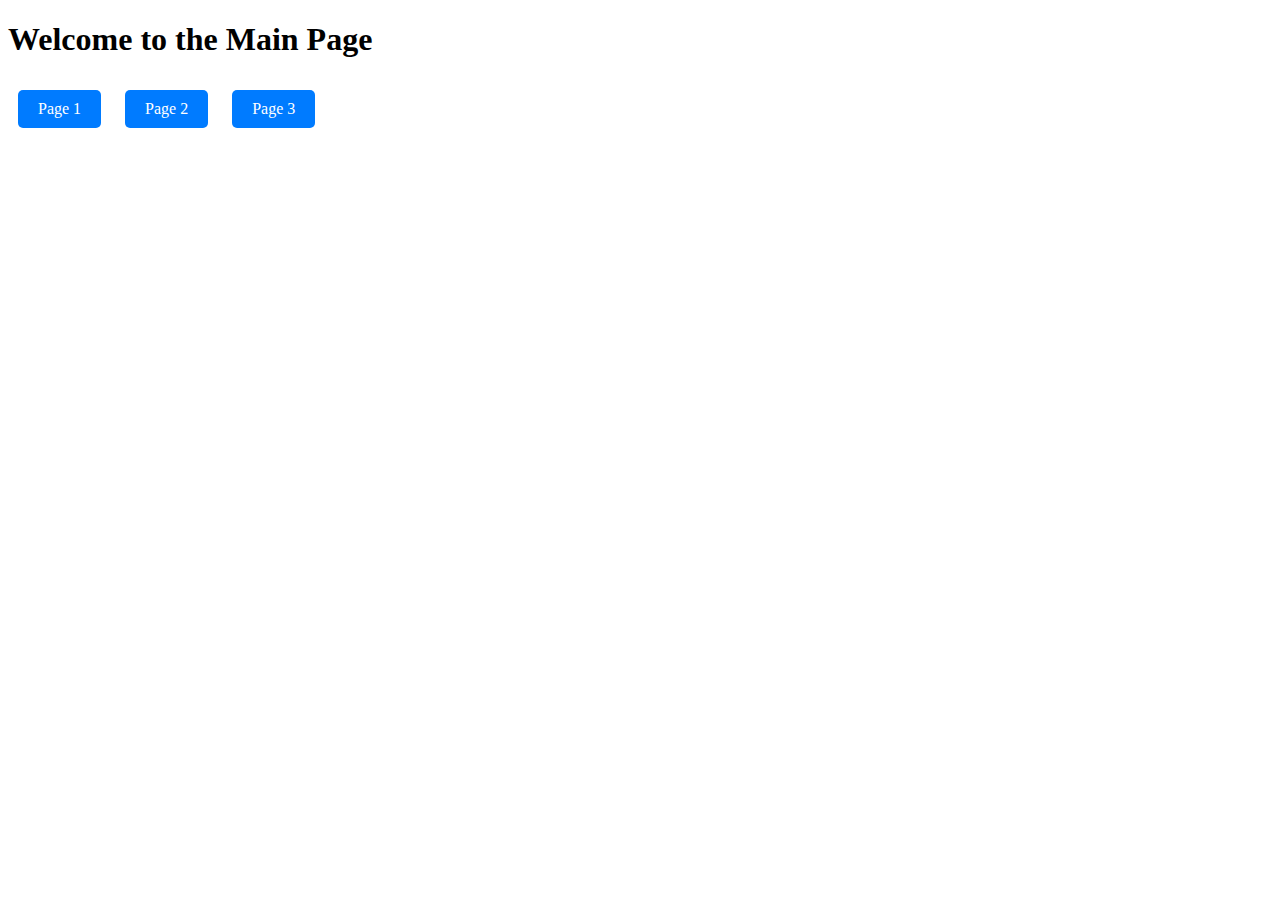
<file: index.html>
<!DOCTYPE html>
<html lang="ja">
<head>
    <meta charset="UTF-8">
    <meta name="viewport" content="width=device-width, initial-scale=1.0">
    <title>Main Page</title>
    <style>
        .button {
            display: inline-block;
            padding: 10px 20px;
            font-size: 16px;
            margin: 10px;
            text-align: center;
            text-decoration: none;
            color: white;
            background-color: #007BFF;
            border-radius: 5px;
            border: none;
            cursor: pointer;
        }
        .button:hover {
            background-color: #0056b3;
        }
    </style>
</head>
<body>
    <h1>Welcome to the Main Page</h1>
    <a href="js_01.html" class="button">Page 1</a>
    <a href="js_02.html" class="button">Page 2</a>
    <a href="js_03.html" class="button">Page 3</a>
</body>
</html>
</file>
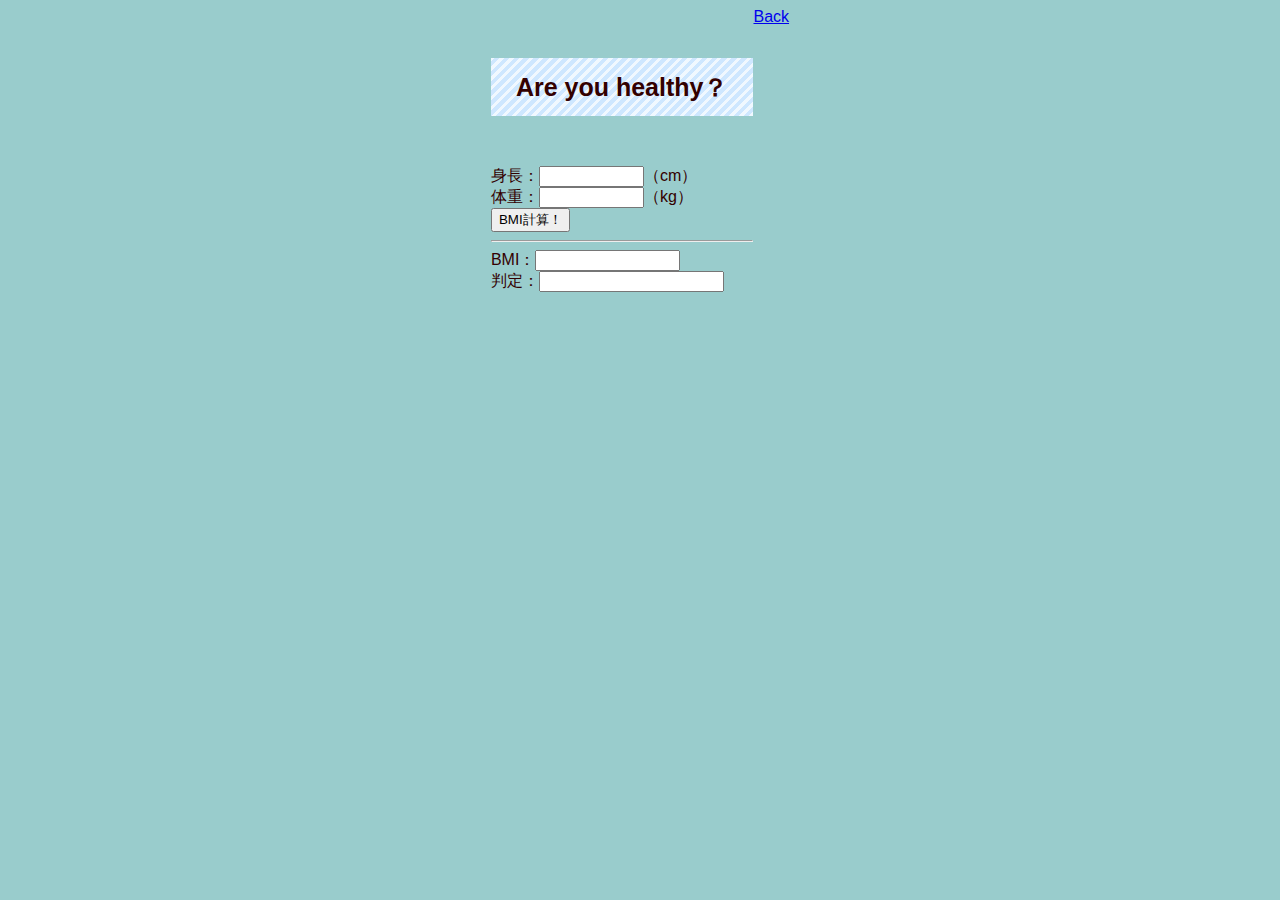
<file: js_01.html>
<!DOCTYPE html>
<html lang="ja">
  <head>
    <meta charset="utf-8">
    <link rel="stylesheet" href="kadai1.css"> 
    <title>Are you healthy？</title>
    <script>
      const inRange = (a, b, num) => (Math.min(a, b) <= num && num < Math.max(a, b));

      const bmijudge = () => {

        const status = {
          row: "低体重（痩せ型）",
          middle: "普通体重",
          degree1: '肥満（1度）',
          degree2: '肥満（2度）',
          degree3: '肥満（3度）',
          degree4: '肥満（4度）',
        }
    
        //身長と体重まずGET
        const cm = document.getElementById('height').value
        const kg = document.getElementById('weight').value
        //身長の単位変換
        const bmim = cm / 100 ;
        
        //バリデーション
        if (isNaN(cm) || isNaN(kg)) {
          alert('数字ジャナイよ！数字いれてね！！')
        }
        
        //BMI計算
        const bmi = kg / (bmim * bmim);
        document.getElementById('bmi').value = bmi

         //BMI四捨五入 
         const per = Math.round(bmi * 10) / 10

         //DOM埋め込み
         document.getElementById('bmi').value = per
        const judgeElement = document.getElementById('judge');


        //判定
        if (18.5 > per) {
          judgeElement.value = status.row
          return;
        }
        if (inRange(18.5, 25, per)) {
          judgeElement.value = status.middle
          return;
        }
        if (inRange(25, 30, per)) {
          judgeElement.value = status.degree1
          return;
        }
        if (inRange(30, 35, per)) {
          judgeElement.value = status.degree2
          return;        
        }
        if (inRange(35, 40, per)) {
          judgeElement.value = status.degree3
          return;
        }
        if (40 < per) {
          judgeElement.value = status.degree4
          return;
        }

        
      }
    </script>
  </head>

  <body>
    <form name="f1" action="#">


 <p class = "top"> Are you healthy？ </p>

      身長：<input type="text" size="10" id="height">（cm）<br>
      体重：<input type="text" size="10" id="weight">（kg）<br>
      <input type="button" value="BMI計算！" onclick="bmijudge()"><br>

      <hr>

      BMI：<input type="text" size="15" id="bmi"><br>
      判定：<input type="text" size="20" id="judge">
    </form>

<a href="index.html"
class="back">Back</a>

  </body>
</html>
</file>
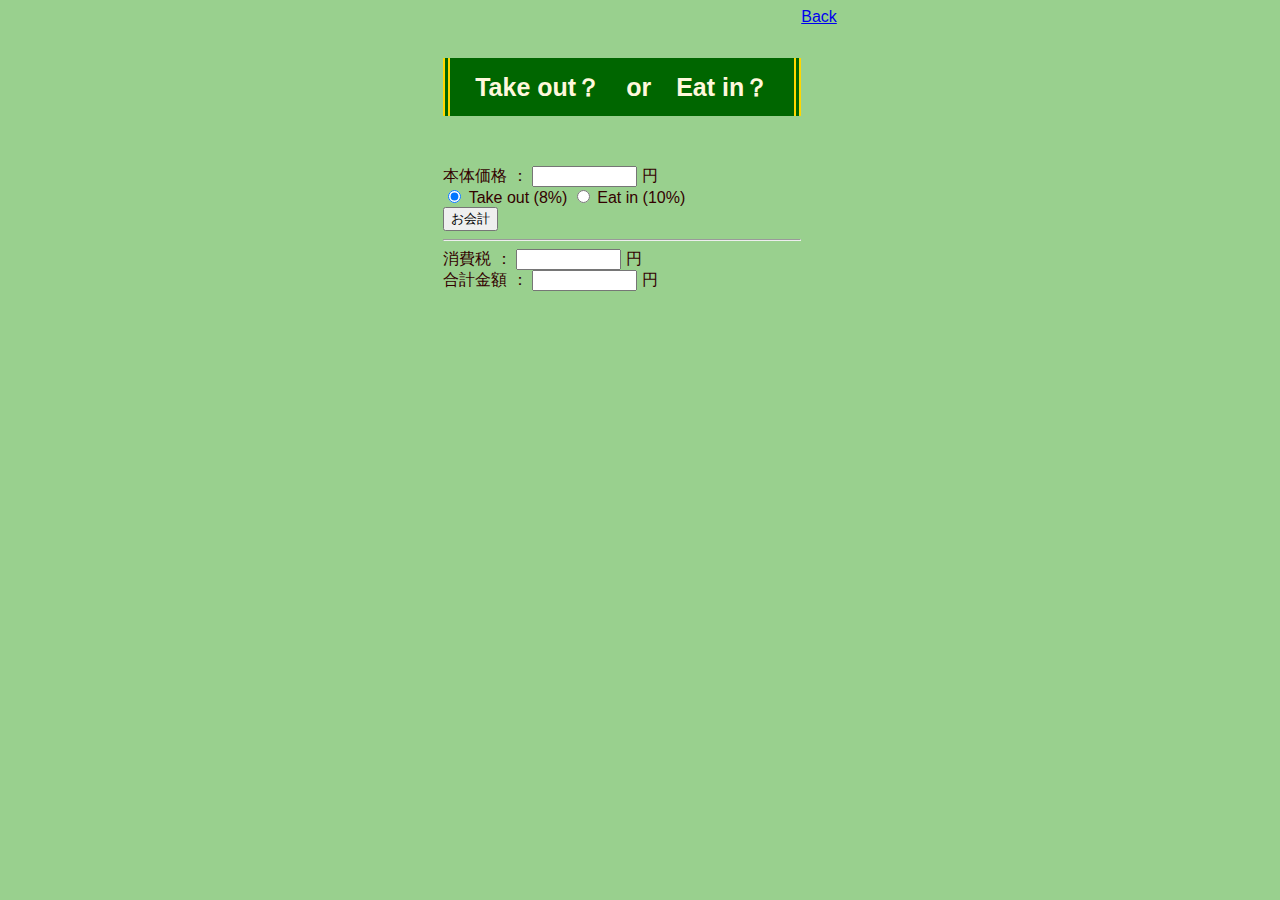
<file: js_02.html>
<!DOCTYPE html>
<html lang="ja">
  <head>
    <meta charset="utf-8">
	<link rel="stylesheet" href="kadai2.css">
    <title>Take out？ or Eat in？</title>
    <script>
      const calculationTax = () => {

		//本体と税率
        const price = document.getElementById('yen').value
        const taxper = Array.from(document.getElementsByName('choice')).filter(elem => {
          return elem.checked == true
        })[0].value

        //バリデーション
        if (isNaN(price)) {
          alert('数字ジャナイよ！！')
        }

		//税切り上げ
        const tax = Math.ceil(price * taxper)

		//税と合計
		document.getElementById('tax').value = tax
        document.getElementById('total').value = tax + Number(price)
      }
    </script>
  </head>

  <body>
    <form name="f1" action="#">


 <p class = "top"> Take out？　or　Eat in？ </p>

      本体価格 ： <input type="text" size="10" id="yen"> 円 <br>
      <input type="radio" name="choice" value="0.08" checked> Take out (8%)
      <input type="radio" name="choice" value="0.1"> Eat in (10%)<br>
      <input type="button" value="お会計" onclick="calculationTax()"><br>

      <hr>

      消費税 ： <input type="text" size="10" id="tax"> 円 <br>
      合計金額 ： <input type="text" size="10" id="total"> 円 <br>
    </form>

<a href="index.html"
class="back">Back</a>

  </body>
</html>
</file>
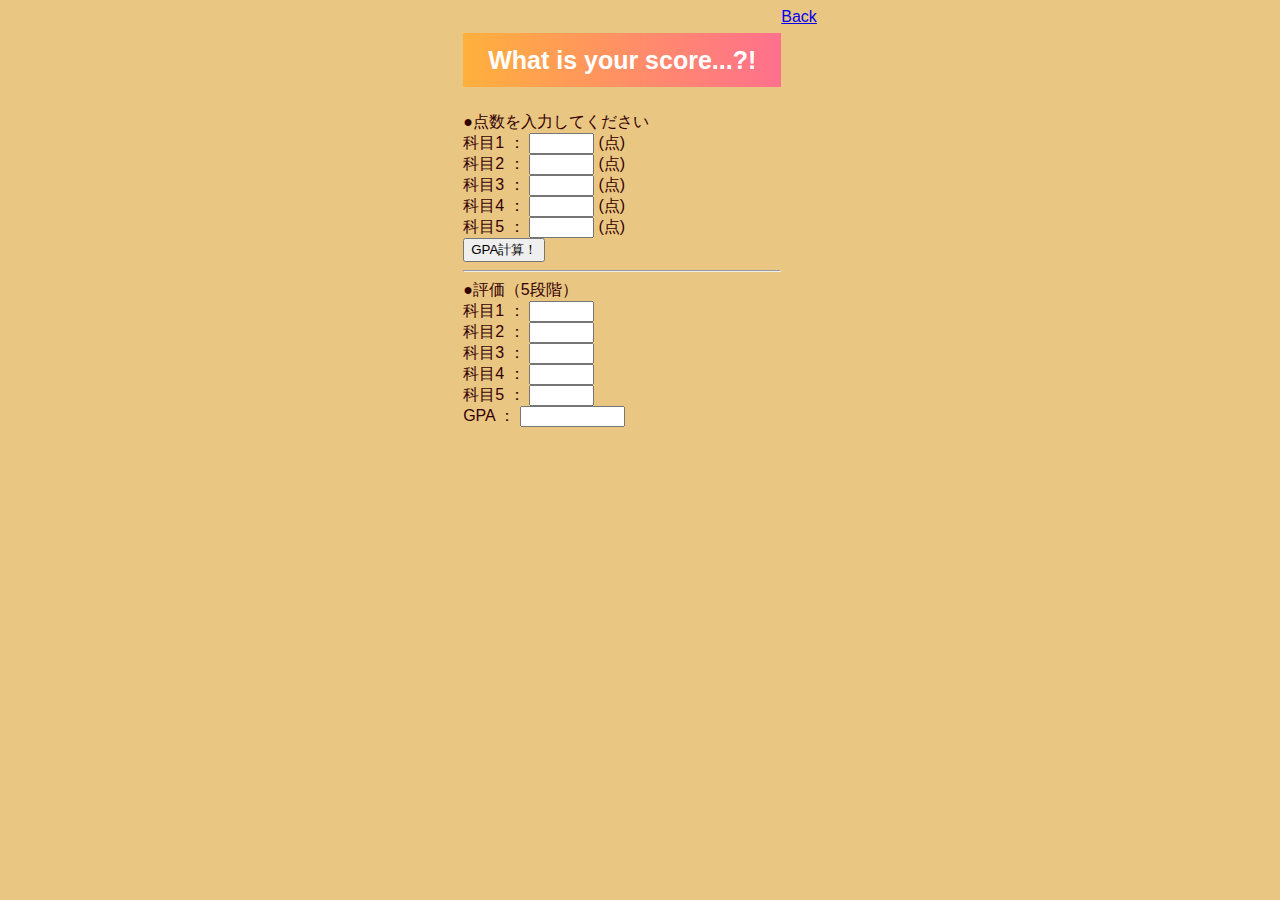
<file: js_03.html>
<!DOCTYPE html>
<html lang="ja">
  <head>
  <meta charset="utf-8">
  <link rel="stylesheet" href="kadai3.css">
  <title>What is your score...?!</title>
    <script>
      const inRange = (a, b, num) => (Math.min(a, b) <= num && num < Math.max(a, b));

      //評定
      const pointGrade = (point) => {
        const pointAndGPA = [
          { min: 90, max: 100, gpa: 4, lank: "S" },
          { min: 80, max: 90, gpa: 3, lank: "A" },
          { min: 70, max: 80, gpa: 2, lank: "B" },
          { min: 60, max: 70, gpa: 1, lank: "C" },
          { min: 0, max: 60, gpa: 0, lank: "F" },
        ]

        //この範囲の中で上の評定に当てはめる
        return pointAndGPA.filter(elem => {
          if (inRange(elem.min, elem.max, point)) {
            return elem
          }
        })[0]
      }


      const validate = (num) => {
        return !isNaN(num) && num > 0 ? false : true;
      }

      //科目1から科目5、GET
      const keisan = () => {
        const classfication1 = document.getElementById('kamoku1').value;
        const classfication2 = document.getElementById('kamoku2').value;
        const classfication3 = document.getElementById('kamoku3').value;
        const classfication4 = document.getElementById('kamoku4').value;
        const classfication5 = document.getElementById('kamoku5').value;

        console.warn(validate(classfication1));
        //バリデーション
        if (validate(classfication1) && validate(classfication2) && validate(classfication3) && validate(classfication4) && validate(classfication5)) {
          alert('数字ジャナイよ！数字いれてね！！')
          return;
        }
        
        //各値の算出値を取得
        const grade1 = pointGrade(classfication1);
        const grade2 = pointGrade(classfication2);
        const grade3 = pointGrade(classfication3);
        const grade4 = pointGrade(classfication4);
        const grade5 = pointGrade(classfication5);

        //評定値を出力
        document.getElementById('value1').value = grade1.lank
        document.getElementById('value2').value = grade2.lank
        document.getElementById('value3').value = grade3.lank
        document.getElementById('value4').value = grade4.lank
        document.getElementById('value5').value = grade5.lank

        //各GPAトータル値を取得
        const total = grade1.gpa + grade2.gpa + grade3.gpa + grade4.gpa + grade5.gpa
        document.getElementById('GPA').value = (Math.round((total / 5) * 10) / 10).toFixed(1)
      }
    </script>
  </head>

  <body>
    <form name="f1" action="#">


<p class = "top"> What is your score...?! </p>

      ●点数を入力してください<br>
      科目1 ： <input type="text" size="5" id="kamoku1"> (点) <br>
      科目2 ： <input type="text" size="5" id="kamoku2"> (点) <br>
      科目3 ： <input type="text" size="5" id="kamoku3"> (点) <br>
      科目4 ： <input type="text" size="5" id="kamoku4"> (点) <br>
      科目5 ： <input type="text" size="5" id="kamoku5"> (点) <br>
      <input type="button" value="GPA計算！" onclick="keisan()"><br>

      <hr>

      ●評価（5段階）<br>
      科目1 ： <input type="text" size="5" id="value1"><br>
      科目2 ： <input type="text" size="5" id="value2"><br>
      科目3 ： <input type="text" size="5" id="value3"><br>
      科目4 ： <input type="text" size="5" id="value4"><br>
      科目5 ： <input type="text" size="5" id="value5"><br>
      GPA ： <input type="text" size="10" id="GPA"><br>
    </form>

<a href="index.html"
class="back">Back</a>

  </body>
</html>
</file>
<file: kadai1.css>
body {
	font-family : sans-serif ;	/* ゴシック系全般（MS Pゴシック・平成ゴシック・ヒラギノゴシック・Osakaなど） */
	text-align : justify ;
	background-color : #99cccc ;
	color : #330000 ;
    display : flex ;
    justify-content : center 
}




.top {
    font-weight: bold;
    padding: 0.5em 1em;
    margin: 2em 0;
    background: -webkit-repeating-linear-gradient(-45deg, #f0f8ff, #f0f8ff 3px,#cee7ff 3px, #cee7ff 7px);
    background: repeating-linear-gradient(-45deg, #f0f8ff, #f0f8ff 3px,#cee7ff 3px, #cee7ff 7px);
    font-size : 25px ;
}

.back {

    
}
</file>
<file: kadai2.css>
body {
	font-family : sans-serif ;	/* ゴシック系全般（MS Pゴシック・平成ゴシック・ヒラギノゴシック・Osakaなど） */
	text-align : justify ;
	background-color : #99d08e ;
	color : #330000 ;
    display : flex ;
    justify-content : center 
}




.top {
    font-weight: bold;
    padding: 0.5em 1em;
    margin: 2em 0;
    color : #fff8dc;
    background: #006600;/*背景色*/
    border-left: double 7px #ffd700;/*左線*/
    border-right: double 7px #ffd700;/*右線*/
    font-size : 25px ;
}
</file>
<file: kadai3.css>
body {
	font-family : sans-serif ;	/* ゴシック系全般（MS Pゴシック・平成ゴシック・ヒラギノゴシック・Osakaなど） */
	text-align : justify ;
	background-color : #eac683 ;
	color : #330000 ;
    display : flex ;
    justify-content : center 
}





.top {
    font-weight: bold;
    padding: 0.5em 1em;
    background: -moz-linear-gradient(#ffa012, #ff829b);
    background: -webkit-linear-gradient(#ffb03c, #ff708d);
    background: linear-gradient(to right, #ffb03c, #ff708d);
    color: #FFF;
    font-size : 25px ;
}
</file>
